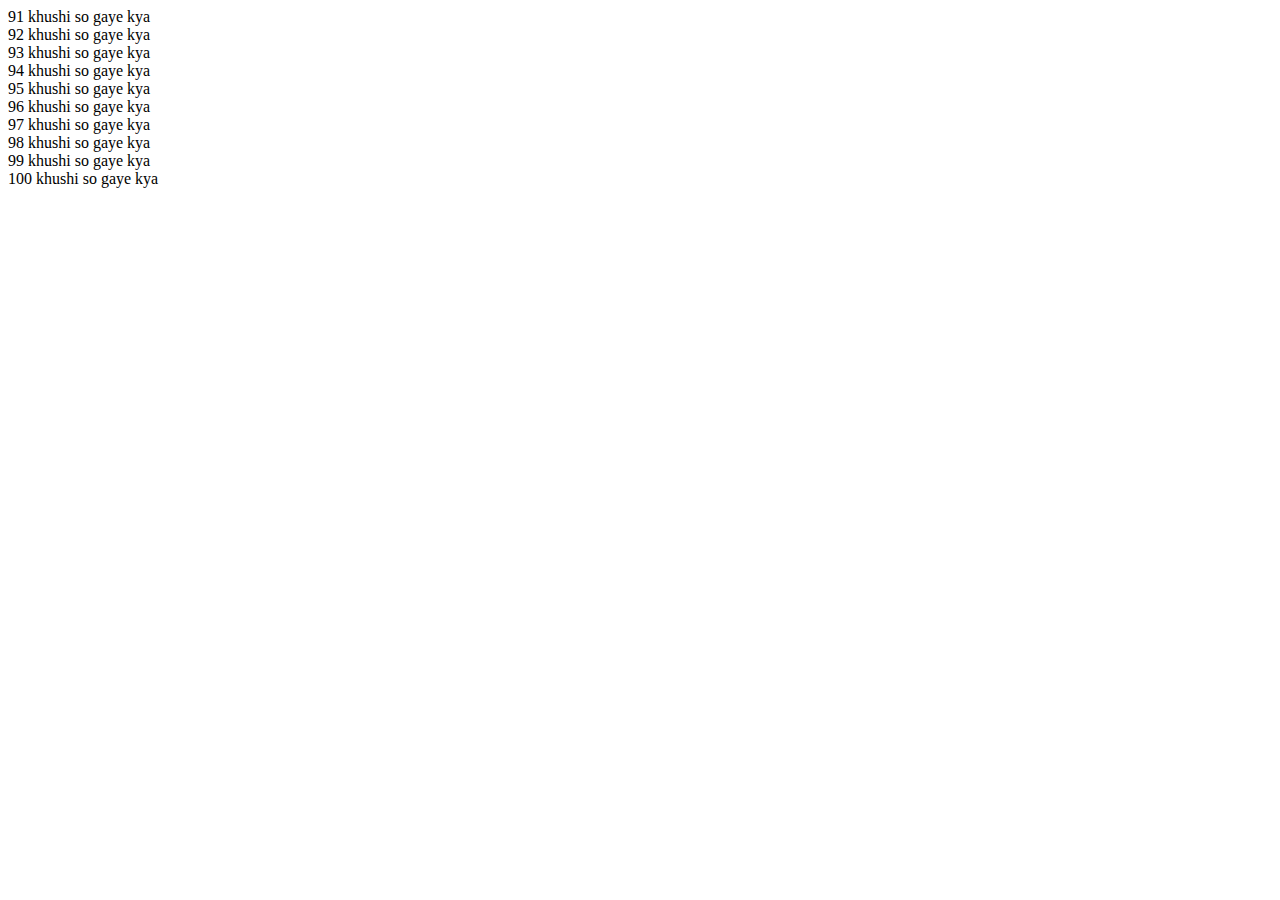
<file: GYM/nj.html>
<!DOCTYPE html>
<html lang="en">
<head>
    <meta charset="UTF-8">
    <meta http-equiv="X-UA-Compatible" content="IE=edge">
    <meta name="viewport" content="width=device-width, initial-scale=1.0">
    <title>Document</title>
</head>
<body>
    <script>
        for (let i = 91; i <= 100; i++) {
            document.write(i);
            document.write("  khushi so gaye kya <br>");
            
        }
    </script>
</body>
</html>
</file>
